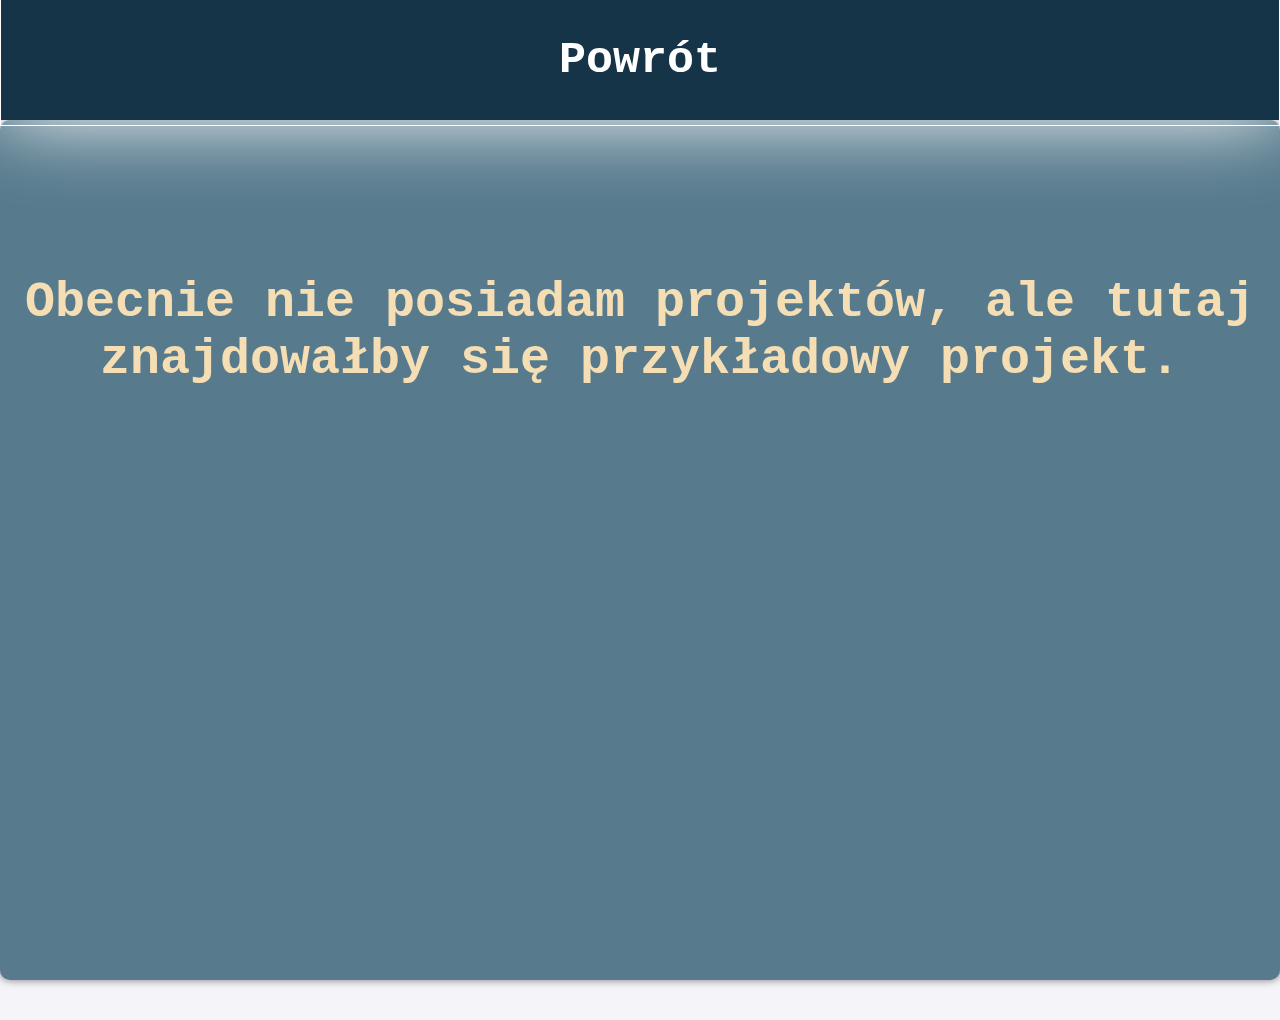
<file: strona.html>
<!DOCTYPE html>
<html lang="en">
<head>
    <meta charset="UTF-8">
    <meta name="viewport" content="width=device-width, initial-scale=1.0">
    <title>Document</title>
    <link rel="stylesheet" href="style.css">
</head>
<header>
    <div class="glowny">
        <div class="teksty">
            <div class="home"><a href="index.html">Powrót</a></div>

        </div>
    </div>
</header>
<body>
    <Div class="container"> 
        <h1>Obecnie nie posiadam projektów, ale tutaj znajdowałby się przykładowy projekt. </h1>
    </Div>
</body>
</html>
</file>
<file: style.css>
/* style.css */

/* Ustawienia globalne */
html, body {
    margin: 0;
    padding: 0;
    height: 100%;
    font-family: 'Roboto Mono', monospace;
    background-color: #f4f4f9;
    color: #333;
}

/* Nagłówek */
header {
    z-index: 1000;
    position: fixed;
    top: 0;
    width: 100%;
    background-color: #153448;
    box-shadow: 0 0 5em white;
    display: flex;
    justify-content: center;
    align-items: center;
    height: 120px;
}

.glowny {
    width: 100%;
    height: 100%;
    padding: 5px;
    display: flex;
    align-items: center;
    justify-content: center;
    border: solid 1px white;
}

.teksty {
    display: flex;
    color: white;
    font-size: 45px;
}

.teksty div {
    margin: 0 15px;
}

.teksty a {
    color: white;
    text-decoration: none;
}

.teksty a:hover {
    text-decoration: underline;
    font-size: 50px;
    color: beige;
}

/* Kontener główny */
.container {
    margin-top: 120px; 
    padding: 20px;
    text-align: center;
    background-color: #577B8D;
    box-shadow: 0 0px 8px rgba(0, 0, 0, 0.5);
    border-radius: 10px; /* Zaokrąglenie rogów */
}

.container h1 {
    color: wheat;
    font-size: 50px;
}

/* Linki */
a {
    text-decoration: none;
    color: white;
    padding: 15px;
    font-weight: 700;
}

/* Responsywność */
@media (max-width: 768px) {
    .teksty {
        flex-direction: column;
        align-items: center;
        font-size: 30px;
    }

    .teksty a:hover {
        font-size: 35px;
    }

    .container h1 {
        font-size: 40px;
    }
}
.container {
    min-height: 80vh; /* Zwiększenie wysokości kontenera */
    box-shadow: 0 0px 8px rgba(0, 0, 0, 0.5);
    padding-top: 120px; /* Dodanie paddingu dla nagłówka */
}
</file>
